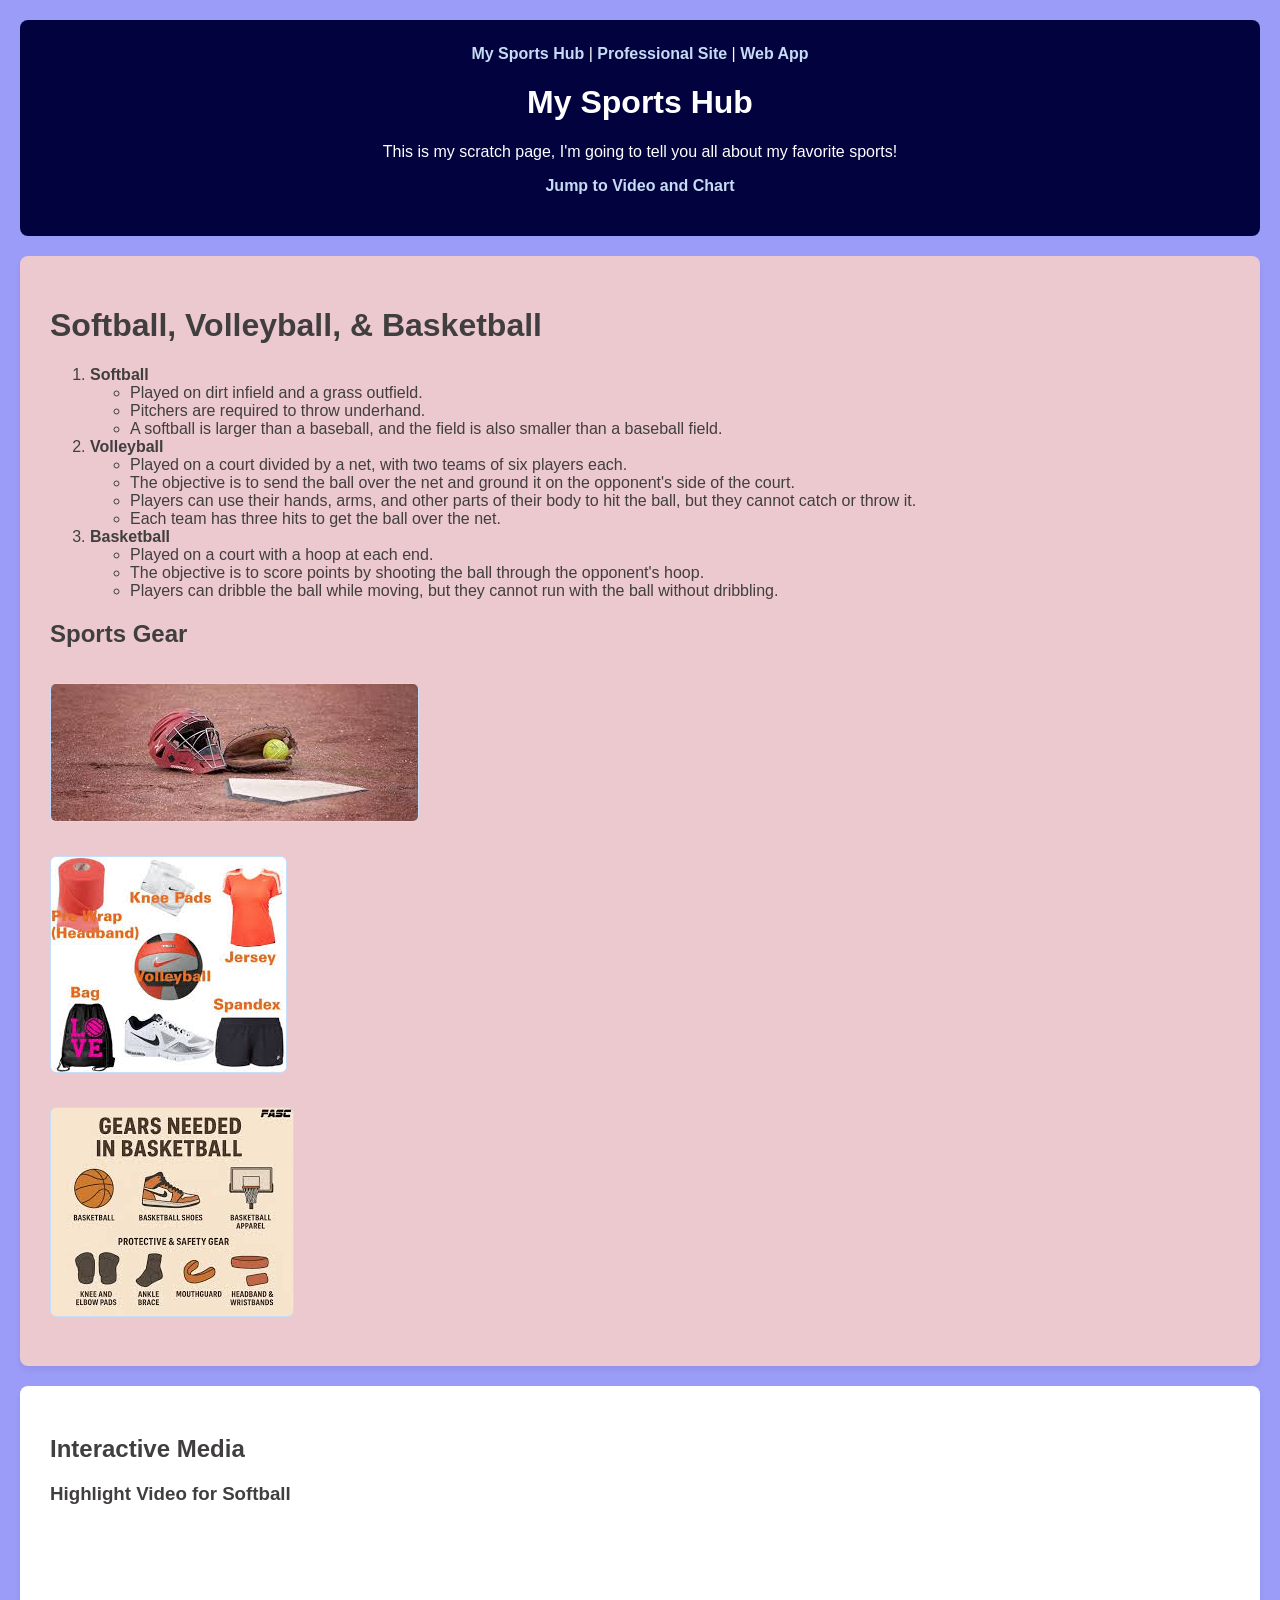
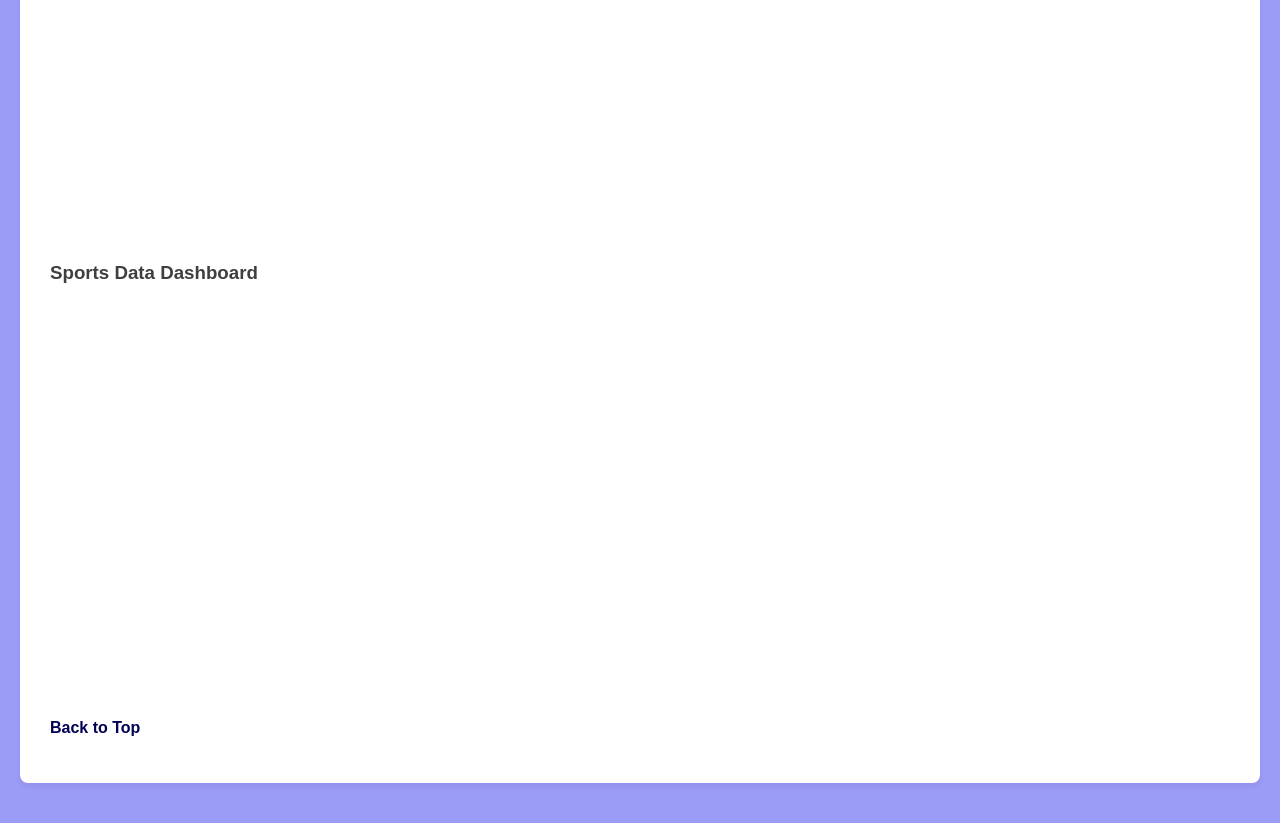
<file: index.html>
<!DOCTYPE html>
<html lang="en">
<head>
    <meta charset="UTF-8">
    <meta http-equiv="X-UA-Compatible" content="IE=edge">
    <meta name="viewport" content="width=device-width, initial-scale=1.0">
    <title>My Sports Hub</title>
    <link rel="stylesheet" href="styles/styles.css">
</head>
<body>

    <!--Header and section links, including the on anchor link-->
    <div class="header-box" id="top-of-page">
        <a href="#">My Sports Hub</a> |
        <a href="https://angelinatanner.github.io/myresume/">Professional Site</a> |
        <a href="webapp.html">Web App</a>
         <h1>My Sports Hub</h1>
        <p>This is my scratch page, I'm going to tell you all about my favorite sports!</p>

        <p><a href="#media-section" class="anchor-link">Jump to Video and Chart</a></p>
    </div>

    <div class="content-box">
        <h1>Softball, Volleyball, & Basketball</h1>
        <ol>
            <li><strong>Softball</strong>
                <ul>
                    <li>Played on dirt infield and a grass outfield.</li>
                    <li>Pitchers are required to throw underhand.</li>
                    <li>A softball is larger than a baseball, and the field is also smaller than a baseball field.</li>
                </ul>
            </li>
            <li><strong>Volleyball</strong>
                <ul>
                    <li>Played on a court divided by a net, with two teams of six players each.</li>
                    <li>The objective is to send the ball over the net and ground it on the opponent's side of the court.</li>
                    <li>Players can use their hands, arms, and other parts of their body to hit the ball, but they cannot catch or throw it.</li>
                    <li>Each team has three hits to get the ball over the net.</li>
                </ul>
            </li>
            <li><strong>Basketball</strong>
                <ul>
                    <li>Played on a court with a hoop at each end.</li>
                    <li>The objective is to score points by shooting the ball through the opponent's hoop.</li>
                    <li>Players can dribble the ball while moving, but they cannot run with the ball without dribbling.</li>
                </ul>
            </li>
        </ol>

        <h2>Sports Gear</h2>
        <img src="image/softball_gear.png" alt="Softball Gear" class="sports-img"> <br>
        <img src="image/volleyball_gear.png" alt="Volleyball Gear" class="sports-img"> <br>
        <img src="image/basketball_gear.png" alt="Basketball Gear" class="sports-img">
    </div>

    <div id="media-section" class="media-box">
        <h2>Interactive Media</h2>

        <h3>Highlight Video for Softball</h3>
        <iframe width="560" height="315" src="https://www.youtube.com/embed/R9-xnPukRxM?si=MWWMXGZVpJbfPiic" title="YouTube video player" allow="accelerometer; autoplay; clipboard-write; encrypted-media; gyroscope; picture-in-picture; web-share" allowfullscreen></iframe>

        <h3>Sports Data Dashboard</h3>
        <div class="tableau-placeholder">
            <div class='tableauPlaceholder' id='viz1781480367016' style='position: relative'>
                <noscript>
                    <a href='#'>
                        <img alt='Dashboard 1 ' src='https:&#47;&#47;public.tableau.com&#47;static&#47;images&#47;NC&#47;NCAAVolleyballTeamStatsDashboard&#47;Dashboard1&#47;1_rss.png' style='border: none' />
                    </a>
                </noscript>
                <object class='tableauViz'  style='display:none;'>
                    <param name='host_url' value='https%3A%2F%2Fpublic.tableau.com%2F' /> 
                    <param name='embed_code_version' value='3' /> 
                    <param name='site_root' value='' />
                    <param name='name' value='NCAAVolleyballTeamStatsDashboard&#47;Dashboard1' />
                    <param name='tabs' value='no' />
                    <param name='toolbar' value='yes' />
                    <param name='static_image' value='https:&#47;&#47;public.tableau.com&#47;static&#47;images&#47;NC&#47;NCAAVolleyballTeamStatsDashboard&#47;Dashboard1&#47;1.png' /> 
                    <param name='animate_transition' value='yes' />
                    <param name='display_static_image' value='yes' />
                    <param name='display_spinner' value='yes' />
                    <param name='display_overlay' value='yes' />
                    <param name='display_count' value='yes' />
                    <param name='language' value='en-US' />
                </object>
            </div>
            <script type='text/javascript'>
                var divElement = document.getElementById('viz1781480367016'); 
                var vizElement = divElement.getElementsByTagName('object')[0]; 
                if ( divElement.offsetWidth > 800 ) { vizElement.style.width='100%';vizElement.style.height=(divElement.offsetWidth*0.75)+'px';} else if ( divElement.offsetWidth > 500 ) { vizElement.style.width='100%';vizElement.style.height=(divElement.offsetWidth*0.75)+'px';} else { vizElement.style.width='100%';vizElement.style.height='1277px';} 
                var scriptElement = document.createElement('script'); 
                scriptElement.src = 'https://public.tableau.com/javascripts/api/viz_v1.js'; 
                vizElement.parentNode.insertBefore(scriptElement, vizElement);
            </script>
        </div>
        <p><a href="#top-of-page" class="anchor-link">Back to Top</a></p>
    </div>
</body>
</html>
</file>
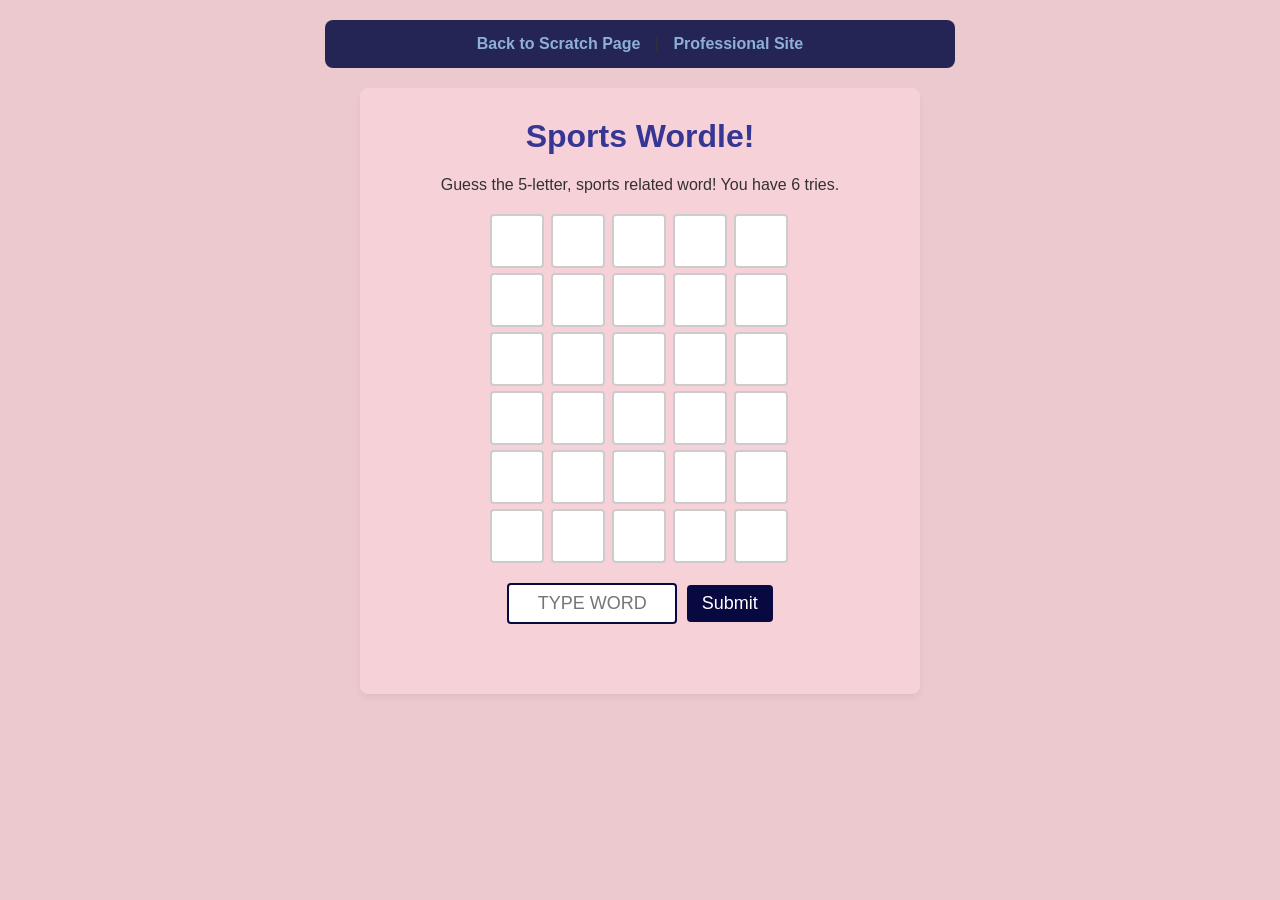
<file: webapp.html>
<!DOCTYPE html>
<html lang="en">
<head>
    <meta charset="UTF-8">
    <meta http-equiv="X-UA-Compatible" content="IE=edge">
    <meta name="viewport" content="width=device-width, initial-scale=1.0">
    <title>Sports Wordle</title>
    <style>
        body{
            font-family: Arial, Helvetica, sans-serif;
            background-color: rgb(235, 201, 207);
            color: #323131;
            margin: 0;
            padding: 20px;
            display: flex;
            flex-direction: column;
            align-items: center;
        }

        .nav-container{
            background-color: #252555;
            width: 100%;
            max-width: 600px;
            padding: 15px;
            border-radius: 8px;
            text-align: center;
            margin-bottom: 20px;
        }

        .nav-container a {
            color: #8eafd7;
            text-decoration: none;
            font-weight: bold;
            margin: 0 10px;
        }

        .nav-container a:hover{
            color: #ffffff;
            text-decoration: underline;
        }

        .game-container{
            background-color: #f7d1d8;
            max-width: 500px;
            width: 100%;
            padding: 30px;
            border-radius: 8px;
            box-shadow: 0 4px 6px rgba(0, 0, 0, 0.05);
            text-align: center;
        }

        h1{
            color: #363694;
            margin-top: 0;
        }

        .grid{
            display: grid;
            grid-template-rows: repeat(6, 1fr);
            grid-gap: 5px;
            max-width: 300px;
            margin: 20px auto;
        }

        .row{
            display: grid;
            grid-template-columns: repeat(5, 1fr);
            grid-gap: 5px;
        }

        .tile{
            width: 50px;
            height: 50px;
            border: 2px solid #ccc;
            font-size: 24px;
            font-weight: bold;
            display: flex;
            align-items: center;
            justify-content: center;
            text-transform: uppercase;
            background-color: white;
            border-radius: 4px;
        }

        .correct{
            background-color: #3fe842 !important;
            color: white;
            border-color: #3fe842;
        }

        .present{
            background-color: yellow !important;
            color: white;
            border-color: yellow;
        }

        .absent{
            background-color: grey !important;
            color: white;
            border-color: grey;
        }

        .controls{margin-top: 20px;}

        input{
            font-size: 18px;
            padding: 8px;
            width: 150px;
            text-align: center;
            text-transform: uppercase;
            border: 2px solid #090942;
            border-radius: 4px;
        }
        
        button{
            font-size: 18px;
            padding: 8px 15px;
            background-color: #090942;
            color: white;
            border: none;
            border-radius: 4px;
            cursor: pointer;
            margin-left: 5px;
        }

        button:hover{background-color: pink;}

        .message{
            margin-top: 15px;
            font-weight: bold;
            font-size: 18px;
            min-height: 25px;
        }
    </style>
</head>
<body>

    <div class="nav-container">
        <a href="index.html">Back to Scratch Page</a> |
        <a href="https://angelinatanner.github.io/myresume/">Professional Site</a>
    </div>

    <div class="game-container">
        <h1>Sports Wordle!</h1>
        <p>Guess the 5-letter, sports related word! You have 6 tries.</p>

        <div class="grid" id="board"></div>

        <div class="controls">
            <input type="text" id="guess-input" maxlength="5" placeholder="Type word">
            <button onclick="makeGuess()">Submit</button>
        </div>

        <div class="message" id="message-box"></div>
    </div>
    
    <script>
        
        const words = ["PITCH", "COACH", "COURT", "SCORE", "MATCH", "FIELD", "TRACK", "GLOVE", "BOARD"];

        const secretWord = words[Math.floor(Math.random() * words.length)];

        const maxGuesses = 6;
        let currentGuessCount = 0;

        const board = document.getElementById('board');
        for (let i = 0; i < maxGuesses; i++) {
            const row = document.createElement('div');
            row.className = 'row';
            for (let j = 0; j < 5; j++) {
                const tile = document.createElement('div');
                tile.className = 'tile';
                tile.id = `tile-${i}-${j}`;
                row.appendChild(tile);
            }
            board.appendChild(row);
        }

        function makeGuess() {
            const input = document.getElementById('guess-input');
            const messageBox = document.getElementById('message-box');
            let guess = input.value.toUpperCase();

            if (guess.length !== 5) {
                messageBox.style.color = "red";
                messageBox.innerText = "Word must be exactly 5 letters long!";
                return;
            }

            for (let i = 0; i < 5; i++) {
                const tile = document.getElementById(`tile-${currentGuessCount}-${i}`);
                tile.innerText = guess[i];

                if (guess[i] === secretWord[i]) {
                    tile.classList.add('correct');
                } else if (secretWord.includes(guess[i])) {
                    tile.classList.add('present');
                } else {
                    tile.classList.add('absent');
                }
            }

            if (guess === secretWord) {
                messageBox.style.color = "green";
                messageBox.innerText = "Congratulations! You guess the word!";
                input.disabled = true;
                return;
            }

            currentGuessCount++;
            input.value = "";
            messageBox.innerText = "";

            if (currentGuessCount === maxGuesses) {
                messageBox.style.color = "#090942";
                messageBox.innerText = `Game Over! The word was: ${secretWord}`;
                input.disabled = true;
            }
        }

        document.getElementById('guess-input').addEventListener('keypress', function(e) {
            if (e.key === 'Enter') {
                makeGuess();
            }
        });

    </script>

</body>
</html>
</file>
<file: styles/styles.css>
body{
    background-color: rgb(155, 155, 248);
    font-family: Helvetica, Arial, sans-serif;
    color: #403e3e;
    margin: 0;
    padding: 20px;
}

.header-box{
    background-color: rgb(2, 2, 63);
    color: #ffffff;
    padding: 25px;
    border-radius: 8px;
    margin-bottom: 20px;
    text-align: center;
}

.content-box{
    background-color: rgb(235, 201, 207);
    padding: 30px;
    border-radius: 8px;
    margin-bottom: 20px;
    box-shadow: 0 4px 6px rgba(0, 0, 0, 0.05);
}

.media-box{
    background-color: #ffffff;
    padding: 30px;
    border-radius: 8px;
    margin-bottom: 20px;
    box-shadow: 0 4px 6px rgba(0, 0, 0, 0.05);
}

.header-box a{
    color: rgb(199, 219, 245);
    text-decoration: none;
    font-weight: bold;
}

.header-box a:hover{
    text-decoration: underline;
    color: rgb(119, 161, 245);
}

.anchor-link{
    color: rgb(1, 1, 84);
    font-weight: bold;
    font-size: 16px;
    text-decoration: none;
}

.anchor-link:hover{
    text-decoration: underline;
}

.sports-img{
    max-width: 100%;
    height: auto;
    border-radius: 6px;
    margin: 15px 0;
    border: 1px solid #c7def9
}

iframe{border: none;}

.tableau-placeholder{
    margin-top: 15px;
    min-height: 400px;
}
</file>
